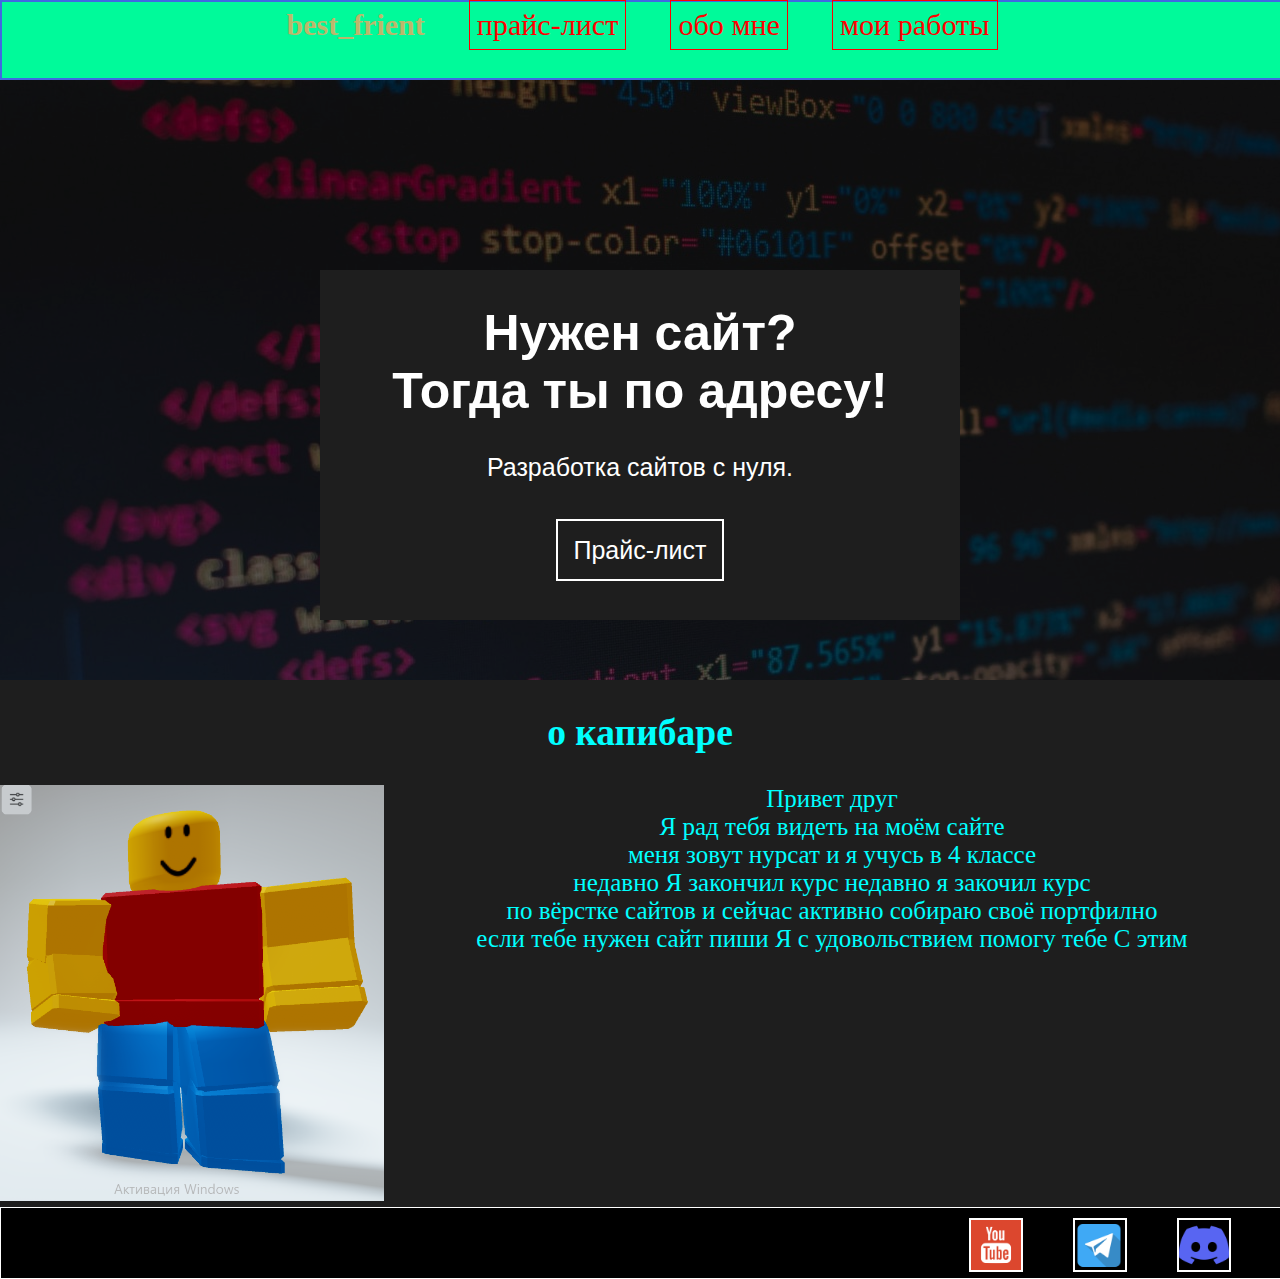
<file: index.html>
<!DOCTYPE html>
<html lang="en">
<head>
	<meta charset="UTF-8">
	<meta name="viewport" content="width=device-width, initial-scale=1.0">
	<title>сайт визитка</title>
	<link rel="stylesheet" href="style.css">
</head>
<body>
	<header>
<b class="logo">best_frient</b>
<a class="link" href="index1.html">прайс-лист</a>
<a class="link" href="index.html">обо мне</a>
<a class="link" href="index3.html">мои работы</a>
	</header>
	<div class="bg">
		<div class="bc_main">
			<div class="text_main">
				<h1>Нужен сайт?<br>Тогда ты по адресу!</h1>
				<p>Разработка сайтов с нуля.</p><br>
				<a class="button" href="price.html">Прайс-лист</a>
			</div>
		</div> 
	</div>
	<div class="info">
		<h2>o капибаре</h2>
		<div class="img_hero">
			<img src="img/123.png" alt="">
		</div>
		<div class="info_hero">
			<p>Привет друг <br> Я рад тебя видеть на моём сайте<br> меня зовут нурсат и я учусь в 4 классе <br>недавно Я закончил курс недавно я закочил курс <br>по вёрстке сайтов и сейчас активно собираю своё портфилно <br> если тебе нужен сайт пиши Я с удовольствием помогу тебе C этим</p>
		</div> 
	</div>
	<footer>
		<a href="discordapp.com/users/nursat0596"><img class="contact" src="img/d.png" alt=""></a>
		<a href="t.me/@Saule But 
 "><img class="contact" src="img/t.png" alt=""></a>
		<a href="
https://www.youtube.com/@глазастик-б6г
/"><img class="contact" src="img/y.png" alt=""></a>
	</footer> 
</body>
</html>
</file>
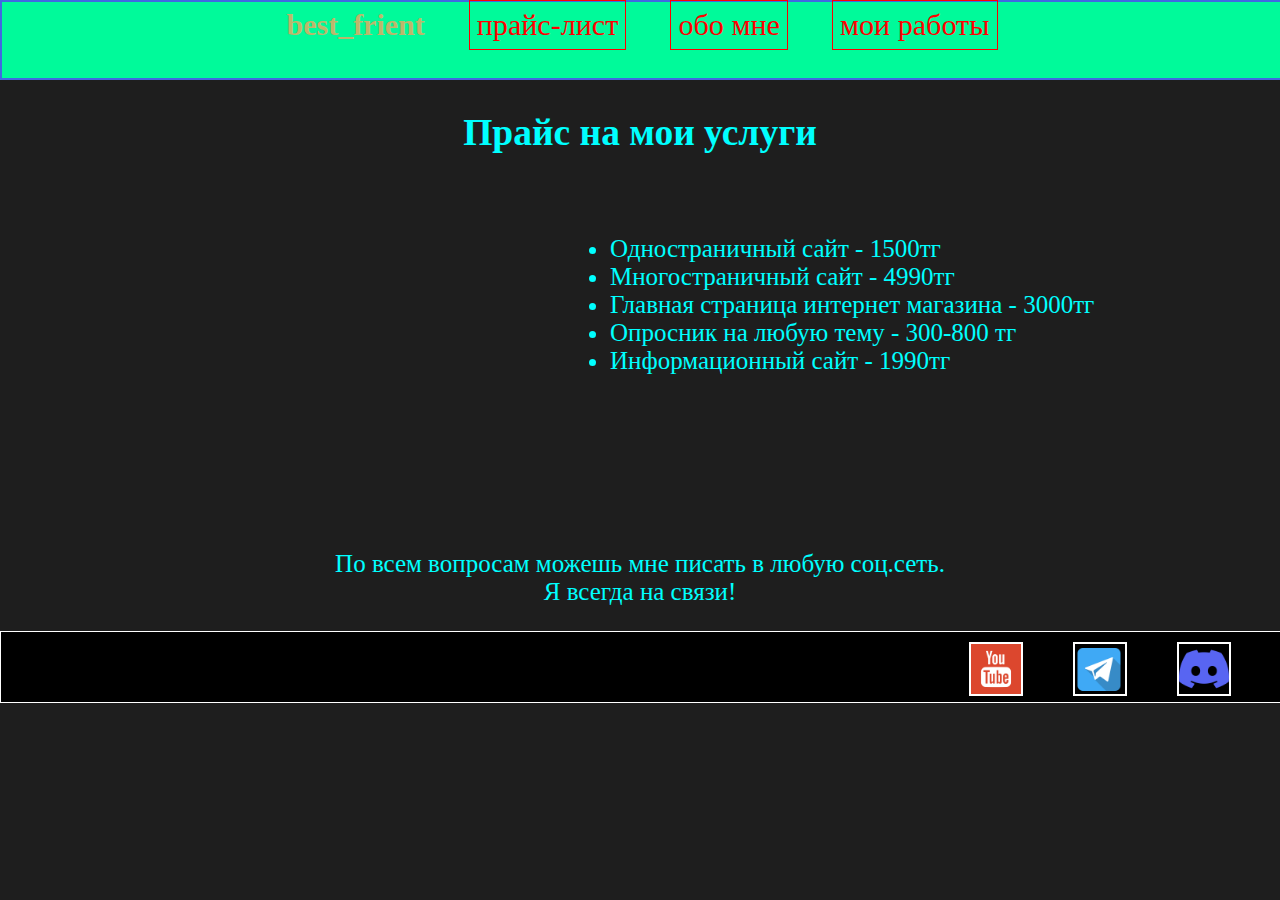
<file: index1.html>
<!DOCTYPE html>
<html lang="en">
<head>
	<meta charset="UTF-8">
	<meta name="viewport" content="width=device-width, initial-scale=1.0">
	<title>сайт визитка</title>
	<link rel="stylesheet" href="style.css">
</head>
<body>
	<header>
<b class="logo">best_frient</b>
<a class="link" href="index1.html">прайс-лист</a>
<a class="link" href="index.html">обо мне</a>
<a class="link" href="index3.html">мои работы</a>
	</header>
	<div class="info">
		<h2>Прайс на мои услуги</h2>
		<div class="price">
		<ul>
			<li>Одностраничный сайт - 1500тг</li>
			<li>Многостраничный сайт - 4990тг</li>
			<li>Главная страница интернет магазина - 3000тг</li>
			<li>Опросник на любую тему - 300-800 тг</li>
			<li>Информационный сайт - 1990тг</li>
		</ul>
		</div>
		<p>По всем вопросам можешь мне писать в любую соц.сеть. <br> Я всегда на связи!</p>


	</div> 
	<footer>
		<a href="discordapp.com/users/nursat0596"><img class="contact" src="img/d.png" alt=""></a>
		<a href="t.me/@Saule But 
 "><img class="contact" src="img/t.png" alt=""></a>
		<a href="
https://www.youtube.com/@глазастик-б6г
/"><img class="contact" src="img/y.png" alt=""></a>
	</footer> 
</body>
</html>
</file>
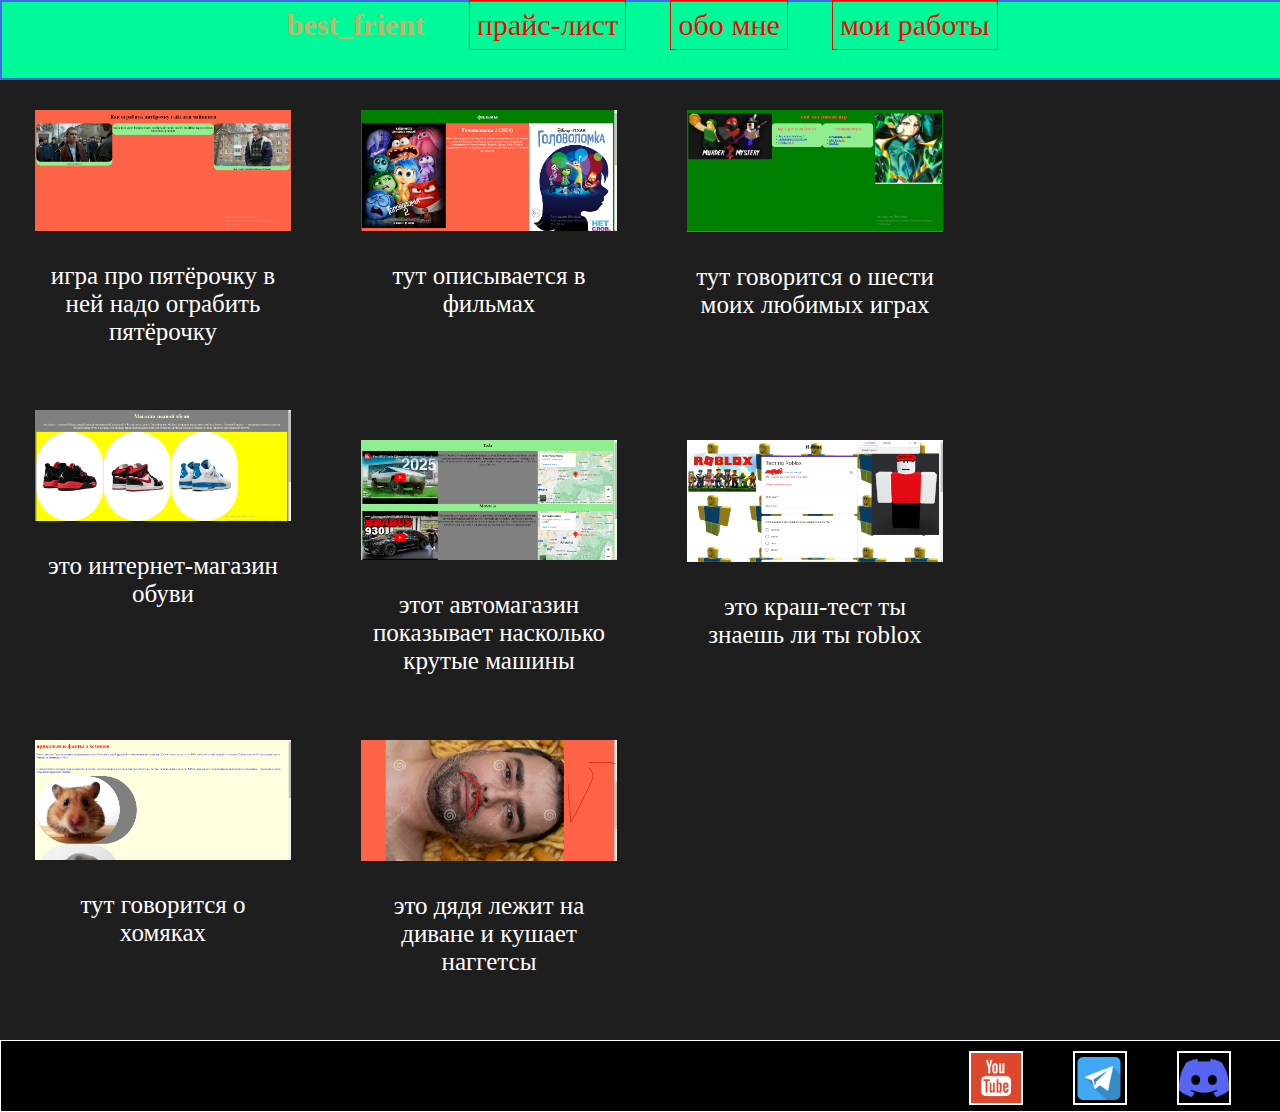
<file: index3.html>
<!DOCTYPE html>
<html lang="en">
<head>
	<meta charset="UTF-8">
	<meta name="viewport" content="width=device-width, initial-scale=1.0">
	<title>сайт визитка</title>
	<link rel="stylesheet" href="style.css">
</head>
<body>
	<header>
<b class="logo">best_frient</b>
<a class="link" href="index1.html">прайс-лист</a>
<a class="link" href="index.html">обо мне</a>
<a class="link" href="index3.html">мои работы</a>
	</header>
	<div class="works">
         <div class="project">
         	<img src="img/1.png" alt="">
         	<p>игра про пятёрочку в ней надо ограбить пятёрочку</p>
         </div>
          <div class="project">
         	<img src="img/2.png" alt="">
         	<p>тут описывается в фильмах</p>
         </div>
          <div class="project">
         	<img src="img/3.png" alt="">
         	<p>тут говорится о шести моих любимых играх</p>
         </div>
          <div class="project">
         	<img src="img/4.png" alt="">
         	<p>это интернет-магазин обуви</p>
         </div>
	</div>
	<div class="works">
		<div class="project">
         	<img src="img/5.png" alt="">
         	<p>этот автомагазин показывает насколько крутые машины</p>
         </div>
		<div class="project">
         	<img src="img/6.png" alt="">
         	<p>это краш-тест ты знаешь ли ты roblox</p>
         </div>
		<div class="project">
         	<img src="img/7.png" alt="">
         	<p>тут говорится о хомяках</p>
         </div>
         <div class="project">
         	<img src="img/8.png" alt="">
         	<p>это дядя лежит на диване и кушает наггетсы</p><br>
         </div>
	</div>
	<footer>
		<a href="discordapp.com/users/nursat0596"><img class="contact" src="img/d.png" alt=""></a>
		<a href="t.me/@Saule But 
 "><img class="contact" src="img/t.png" alt=""></a>
		<a href="
https://www.youtube.com/@глазастик-б6г
/"><img class="contact" src="img/y.png" alt=""></a>
	</footer> 
</body>
</html>
</file>
<file: style.css>
header{width:100% ;
	height: 69.999px;
	background-color: mediumspringgreen;
	border: 2px solid royalblue;
	text-align: center;
	padding-top: 6px;
}
body{margin: 0%;
	background-color: #1E1E1E; 
}
.logo{font-size: 30.01111px;
	color:darkkhaki ;
}
.link{font-size: 30.1px;
	color: red;
	text-decoration: none;
	margin-left: 39.9px;
	border: 1px solid red;
	padding: 7.1px;
}
.bg{width: 100%;
	height: 600px;
	background-image: url("img/12345678910.jpg");
}
.bc_main{
	background-color: rgba(0, 0, 0, 0.6);
	width: 100%;
	height: 600px;
}
.text_main {
	background-color: #1E1E1E;
	width: 50%;
	height: 350px;
	position: absolute;
	left:25%;
	top: 30%;
	color: white;
	text-align: center;
	font-size: 25px;
	font-family: sans-serif;
}
.button {
	border: 2px solid white;
	padding: 15px;
	text-decoration: none;
	color: white;
} 
.info{color: #00FFFF;
	font-size:  25px;
	text-align: center;
	float: left;
	width: 100%;
}
.img_hero{width: 30%;
	float: left;
}
img{width: 100%;
}
footer {
	width: 100%;
	height: 70px;
	border: 1px solid white;
	background-color: black;
	float: left;
}

.contact {
	width: 50px;
	margin-top: 10px;
	margin-right: 50px;
	border: 2px solid white;
	float: right;
} 
.price{
	text-align: left;
	width: 50%;
	height: 340px;
	position: relative;
	left: 570px;
	top: 50px;
}
.works{
	width: 100%;
	height: 300px;
	margin-top: 30px;

}
.project{
	width: 20%;
	height: 300px;
	float: left;
	text-align: center;
	padding-right: 35px;
	padding-left: 35px;
	color: white;
	font-size: 25px;

}
</file>
